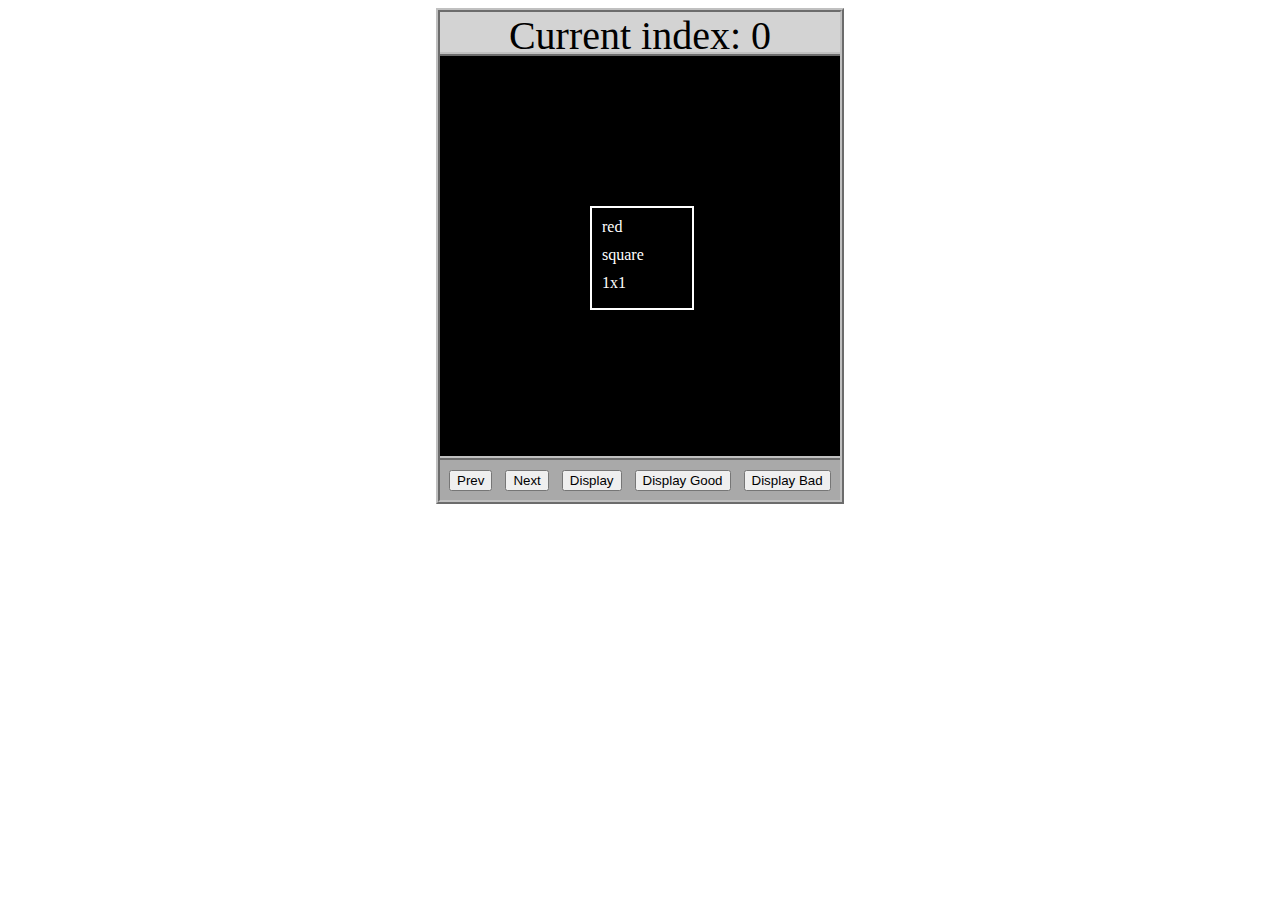
<file: asd-projects/data-shapes/index.html>
<!DOCTYPE html>
<html>
  <head>
    <meta charset="utf-8" />
    <meta name="viewport" content="width=device-width" />
    <title>Data Shapes</title>
    <link rel="stylesheet" href="index.css" />
    <script src="https://code.jquery.com/jquery-3.1.0.js"></script>
    <script src="index.js"></script>
  </head>
  <body>
    <div id="board">
      <div id="info-bar">Current index: 0</div>
      <div id="shape-container">
        <div id="shape"></div>
      </div>
      <div id="button-box">
        <button id="cycle-left">Prev</button>
        <button id="cycle-right">Next</button>
        <button id="execute1">Display</button>
        <button id="execute2">Display Good</button>
        <button id="execute3">Display Bad</button>
      </div>
    </div>
  </body>
</html>
</file>
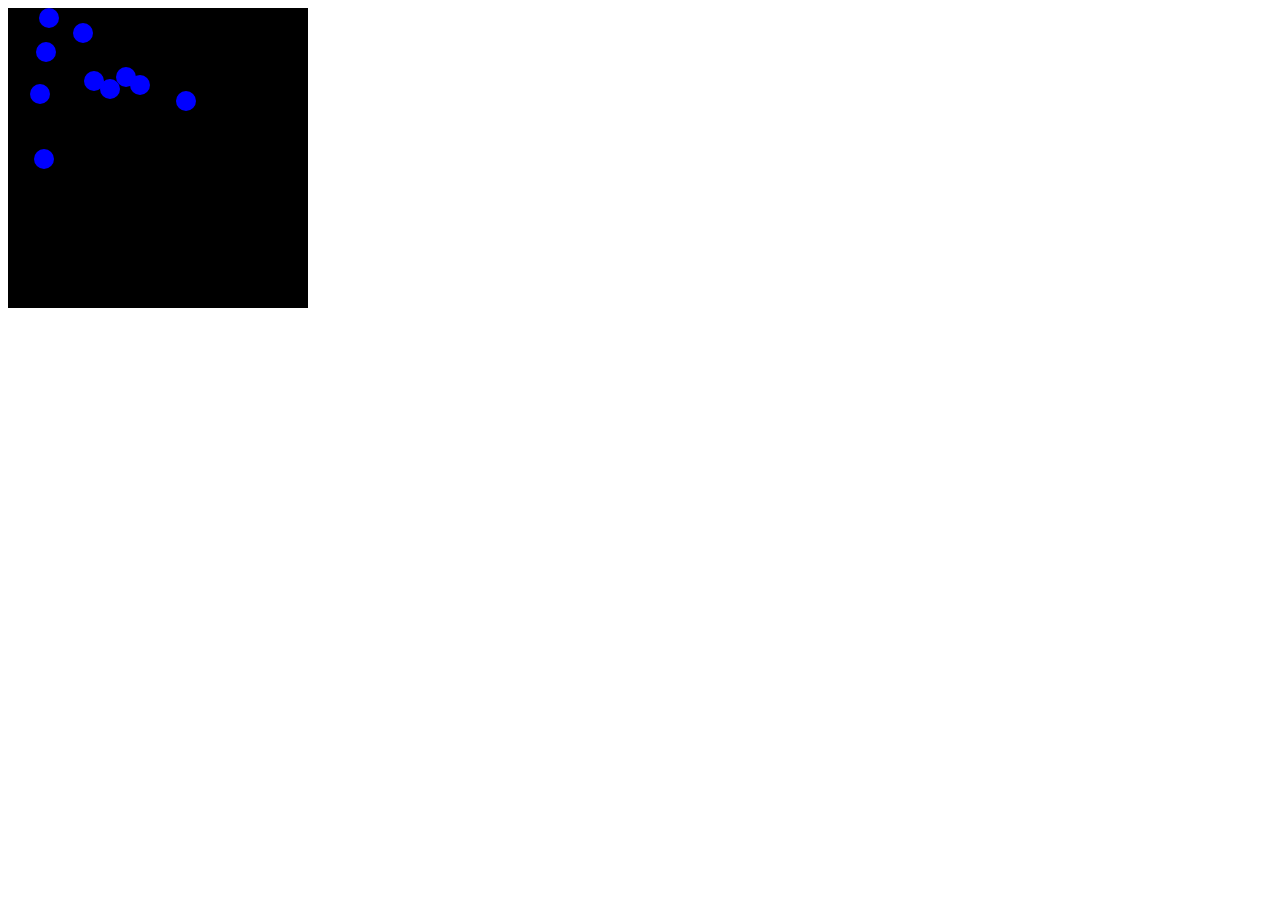
<file: asd-projects/debugging-exercise/index.html>
<!DOCTYPE html>
<html>
<head>
    <meta charset="utf-8">
    <meta name="viewport" content="width=device-width">
    <title>Debugger Exercise</title>
    <link rel="stylesheet" href="index.css">
    <script src="https://code.jquery.com/jquery-3.1.0.js"></script>
    <script src="index.js"></script>
</head>
<body>
    <div id="board">

    </div>
</body>
</html>
</file>
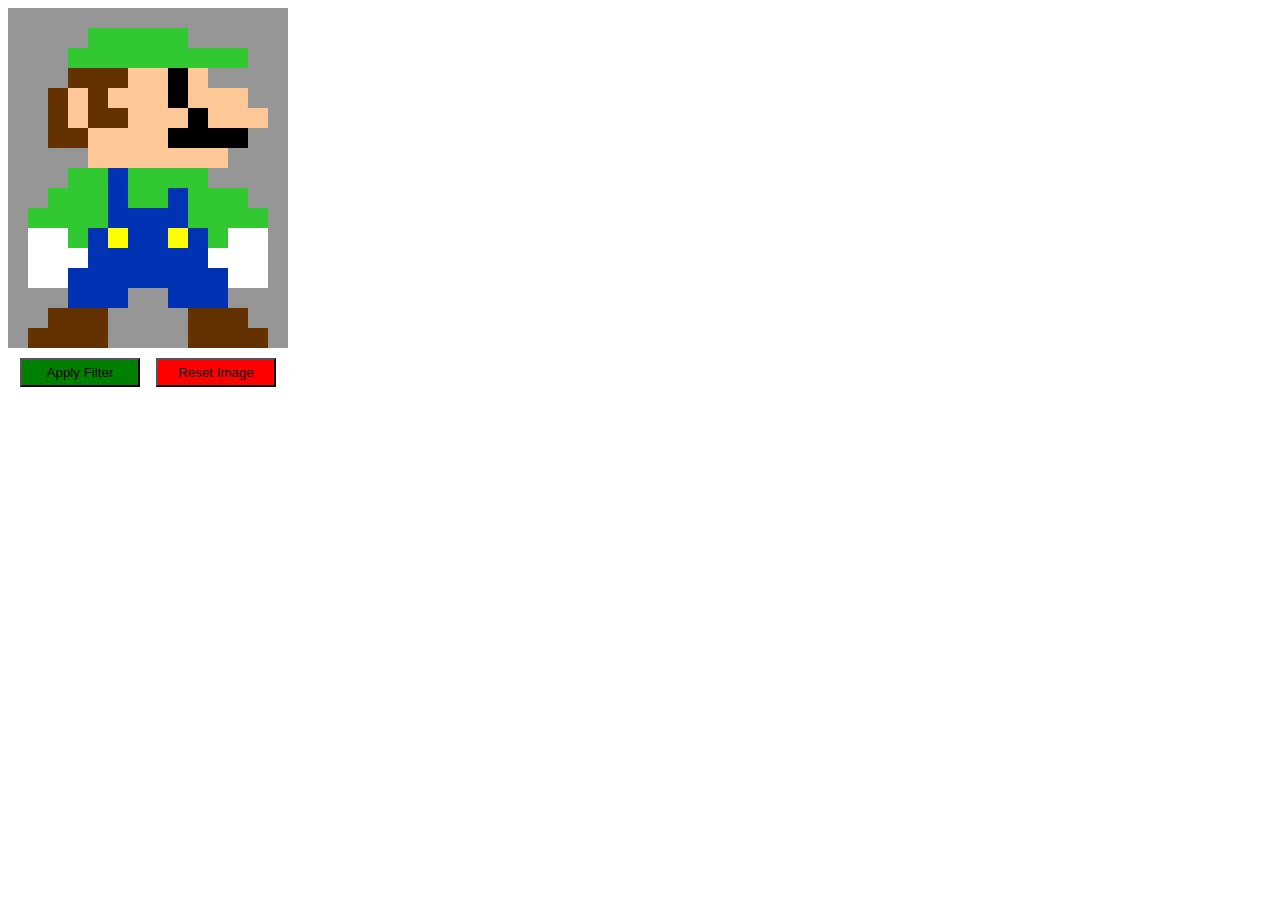
<file: asd-projects/image-filtering/index.html>
<!DOCTYPE html>
<html>
  <head>
    <script src="https://code.jquery.com/jquery-3.1.0.js"></script>
    <meta charset="utf-8" />
    <meta name="viewport" content="width=device-width" />
    <link rel="stylesheet" href="index.css" />
    <script src="image.js"></script>
    <script src="index.js"></script>
    <title>Image Filtering</title>
  </head>
  <body>
    <div id="display"></div>
    <div id="button-box">
      <button id="apply">Apply Filter</button>
      <button id="reset">Reset Image</button>
    </div>
  </body>
</html>
</file>
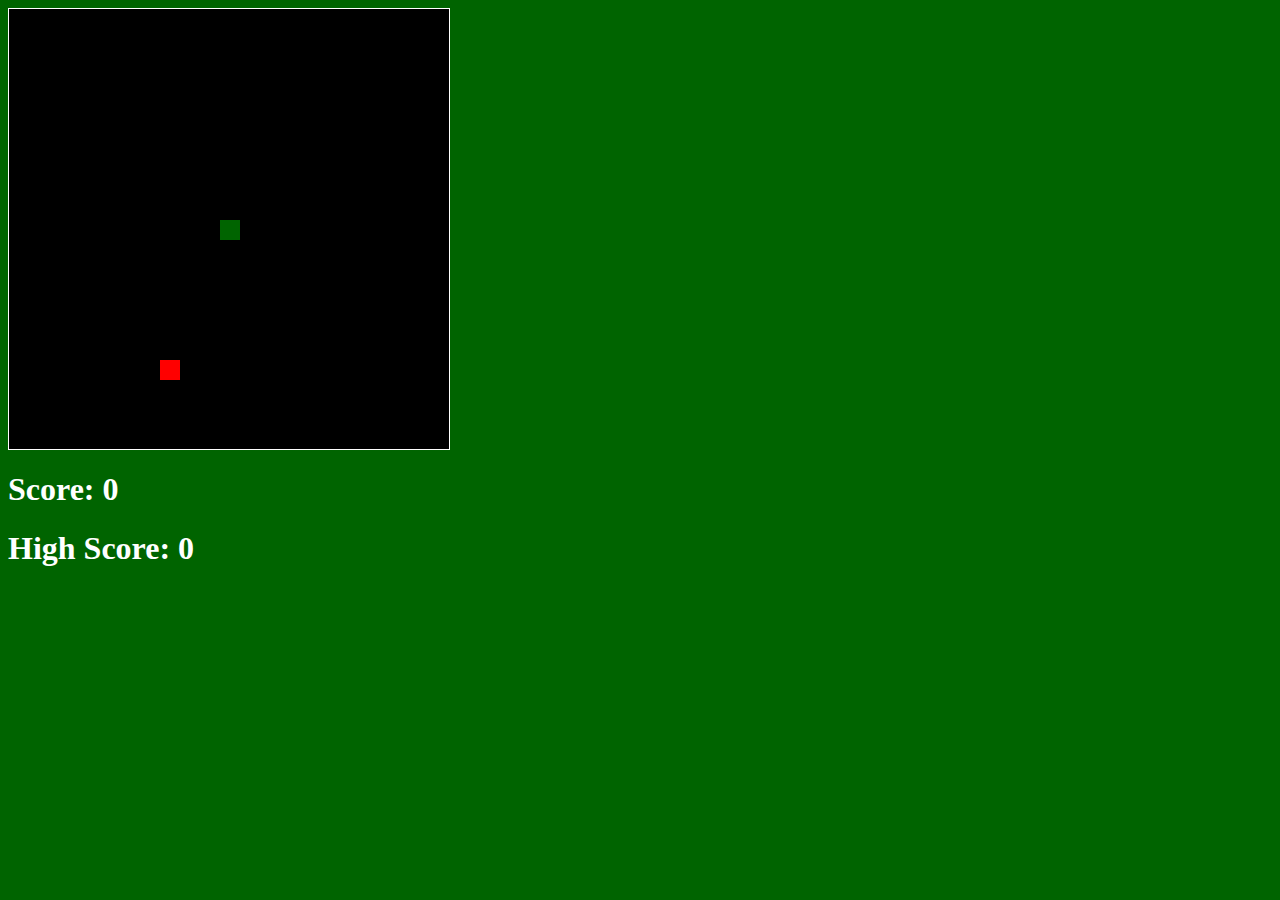
<file: asd-projects/snake/index.html>
<!DOCTYPE html>
<html>

  <head>
    <title>Snake</title>
    <!--Link jQuery and CSS here-->
    <script src="jquery.min.js"></script>
    <link rel="stylesheet" type="text/css" href="index.css" />
  </head>
  <body>
    <div id = "board"></div>
    <h1 id = "score">Score: 0</h1>
    <h1 id = "highScore">High Score: 0</h1>
  </body>
  
  <!-- Link index.js here -->
  <script src="index.js"></script>
</html>
</file>
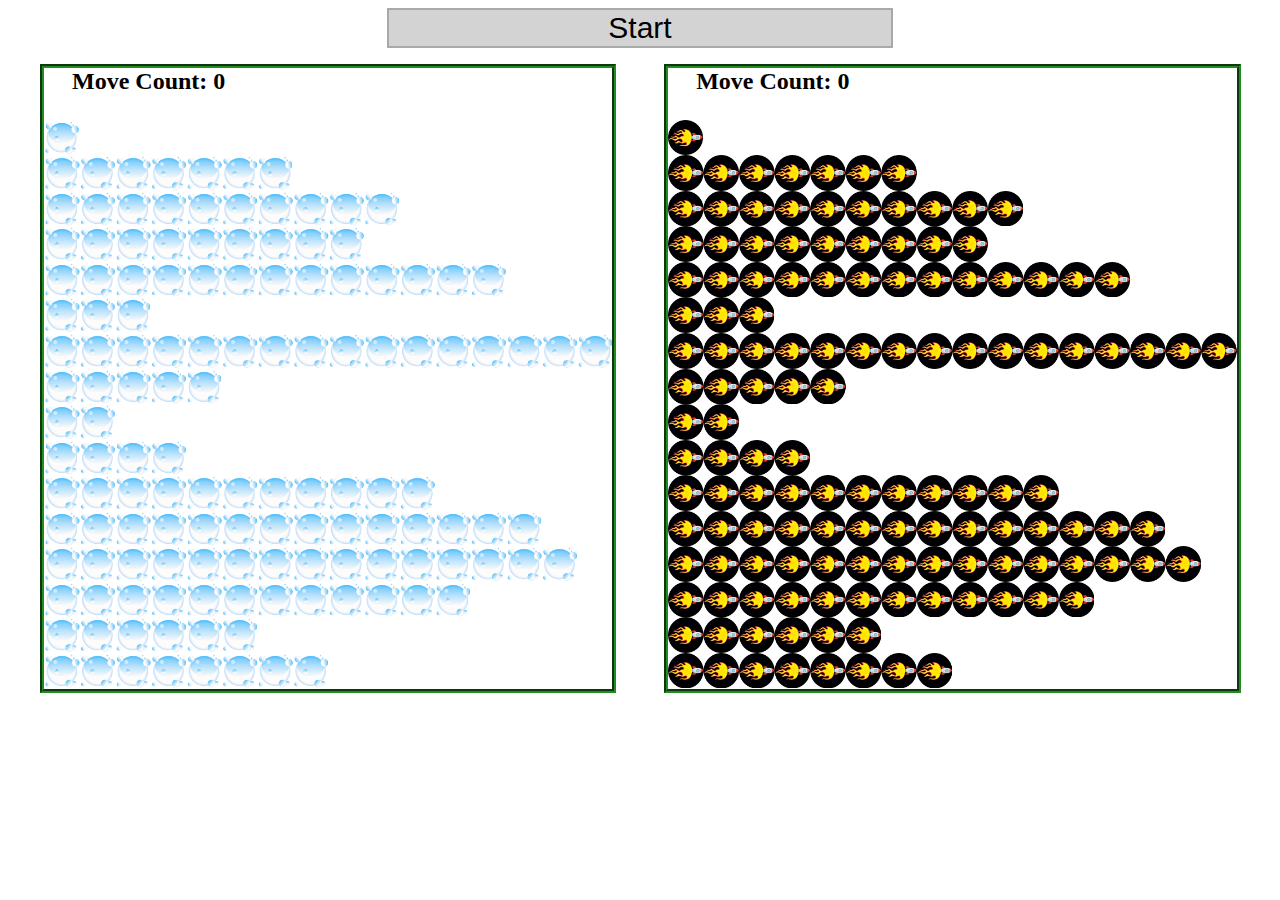
<file: asd-projects/sorting-exercise/index.html>
<!DOCTYPE html>
<html>
<head>
    <script src="https://code.jquery.com/jquery-3.1.0.js"></script>    
    <meta charset="utf-8">
    <meta name="viewport" content="width=device-width">
    <link rel="stylesheet" href="index.css">
    <script src="setup.js"></script>
    <script src="index.js"></script>
    <script src="run.js"></script>
    <title>Sorting</title>
</head>
<body>
    <div id="fullContainer">
        <div id="buttonContainer">
          <button id="goButton">Start</button>
        </div>
        <div id="sortContainer">
            <div class="subContainer" id="bubbleArea">
                <h2 id="bubbleCounter">Move Count: 0</h2>
                <div id="displayBubble">

                </div>
            </div>

            <div class="subContainer" id="quickArea">
                <h2 id="quickCounter">Move Count: 0</h2>
                <div id="displayQuick">

                </div>
            </div>
        </div>
    </div>
</body>
</html>
</file>
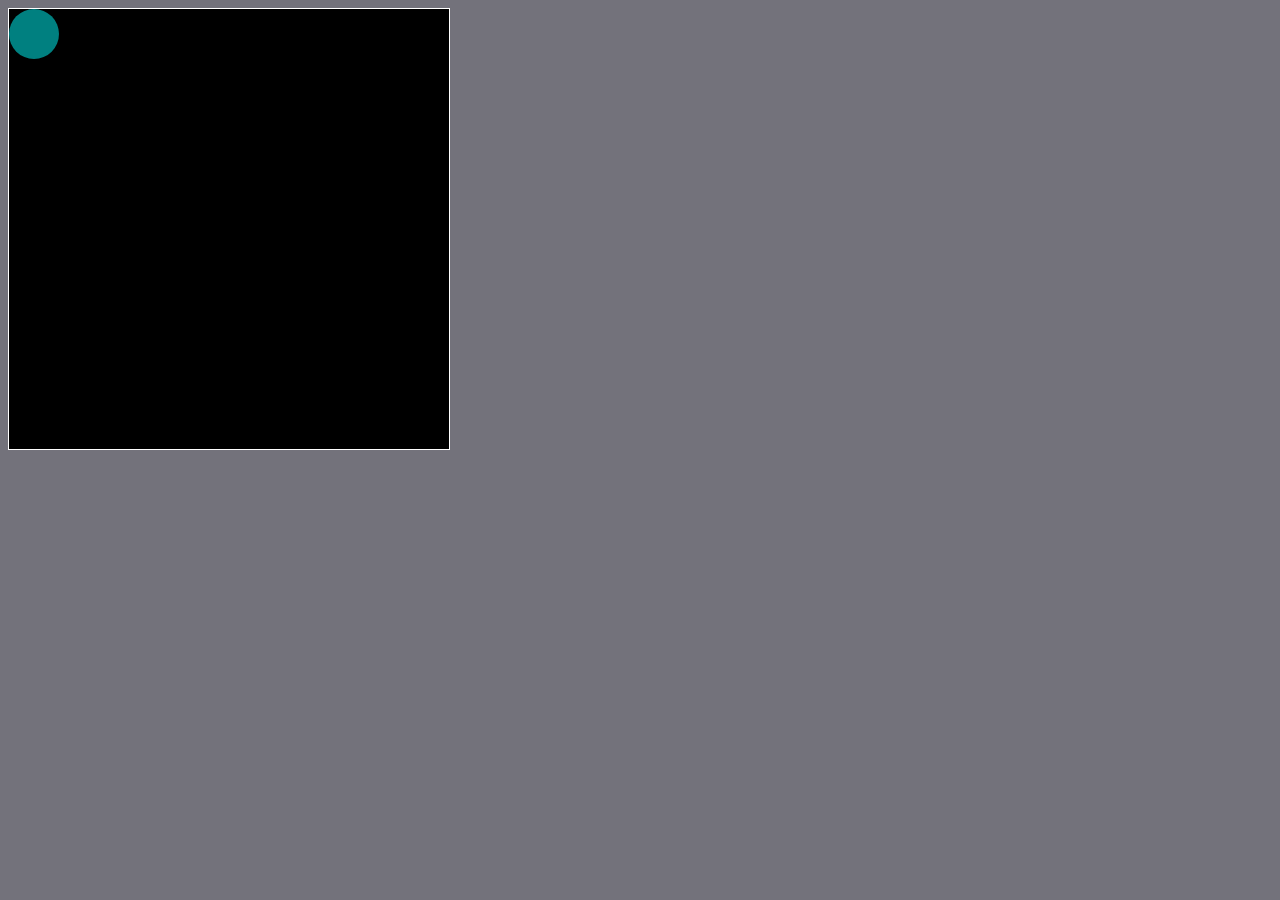
<file: asd-projects/walker/index.html>
<!DOCTYPE html>
<html>
  <head>
    <title>Title</title>
    <!-- Load CSS files -->
    <link rel="stylesheet" type="text/css" href="index.css">
    
    <!-- Load JavaScript files -->
    <script src="jquery.min.js"></script>
    <script src="index.js"></script>
  </head>
  
  <body>
    <div id='board'>
      <div id='walker'></div>
      
    </div>
  </body>
</html>
</file>
<file: asd-projects/data-shapes/index.css>
#board {
  width: 400px;
  margin: auto;
  border: silver ridge 4px;
}

#info-bar {
  width: 400px;
  height: 40px;
  background: lightgray;
  font-size: 40px;
  text-align: center;
}

#shape-container {
  width: 400px;
  height: 400px;
  background: black;
  border-top: silver ridge 4px;
  border-bottom: silver ridge 4px;
}

#button-box {
  width: 400px;
  height: 40px;
  background: darkgray;
}

#shape {
  color: white;
  width: 100px;
  height: 100px;
  position: relative;
  top: 150px;
  left: 150px;
  border: white solid 2px;
  display: block;
}

button {
  width: auto;
  height: auto;
  margin: auto;
  margin-top: 10px;
  margin-left: 9px;
}

p {
  margin: 10px;
}
</file>
<file: asd-projects/debugging-exercise/index.css>
#board {
    background: black;
    width: 300px;
    height: 300px;
    left: 0px;
    top: 0px;
}


.circle {
    background: blue;
    width: 20px;
    height: 20px;
    border-radius: 10px;
    position: absolute;
}
</file>
<file: asd-projects/image-filtering/index.css>
.square {
  width: 20px;
  height: 20px;
  position: absolute;
}

body > div {
  position: relative;
}

#button-box {
  position: relative;
  top: 350px;
}

button {
  width: 120px;
  padding: 5px;
  margin-left: 12px;
}

#apply {
  background: green;
}

#reset {
  background: red;
}
</file>
<file: asd-projects/snake/index.css>
body {
  background-color: darkgreen;
}

#board {
  width: 440px;
  height: 440px;
  border: 1px solid white;
  background-color: black;
}

#score, #highScore {
  color: white;
}

.snake, .apple {
  display: block;
  width: 20px;
  height: 20px;
  position: absolute;
  user-select: none;
}

.snake {
  background-color: green;
  z-index: 2;
}

#snake-head {
  background-color: darkgreen;
}

.apple {
  background-color: red;
  z-index: 1;
}
</file>
<file: asd-projects/sorting-exercise/index.css>
#fullContainer {
    width:100%;
}
#buttonContainer {
    margin:auto;
    width: 40%;
}
#goButton {
    margin: auto;
    width: 100%;
    border: 2px darkgray double;
    background: lightgray;
    font-size: 30px;
}
#sortContainer {
    display: table;
    margin: 0 auto;
    width: 100%;
}
.subContainer {
    display: inline-block;
    width:45%;
    border: 4px forestgreen groove;
    margin-top: 1.25%;
}
#bubbleArea {
    margin-left: 2.5%;
}
#quickArea {
    margin-left: 3.75%;
}
.subContainer > h2 {
    margin-left: 5%;
    height: 32px;
    margin-top: 0;
}
.sortElement {
    background-position: center;
    background-repeat: repeat-x;
    position: absolute;
    left: 0px;
    margin: 0;
    padding: 0;
}
.subContainer > div {
    position: relative;
}
.bubbleElement {
    background: url('img/bubble.png');
    /*border: 2px aqua ridge;*/
}
.quickElement {
    background: url('img/quick.png');
    /*border: 2px firebrick ridge;*/
}
</file>
<file: asd-projects/walker/index.css>
body {
  background-color: rgb(115, 114, 123);
}

#board {
  width: 440px;
  height: 440px;
  border: 1px solid white;
  background-color: black;
  position: relative;
}

#walker {
  background-color: teal;
  border-radius: 50px;
  width: 50px;
  height: 50px;
  position: absolute;
/*   left: 100px; */  /* Uncomment if you want to set a "starting" position */
/*   top: 100px;  */  /* Uncomment if you want to set a "starting" position */
}
</file>
